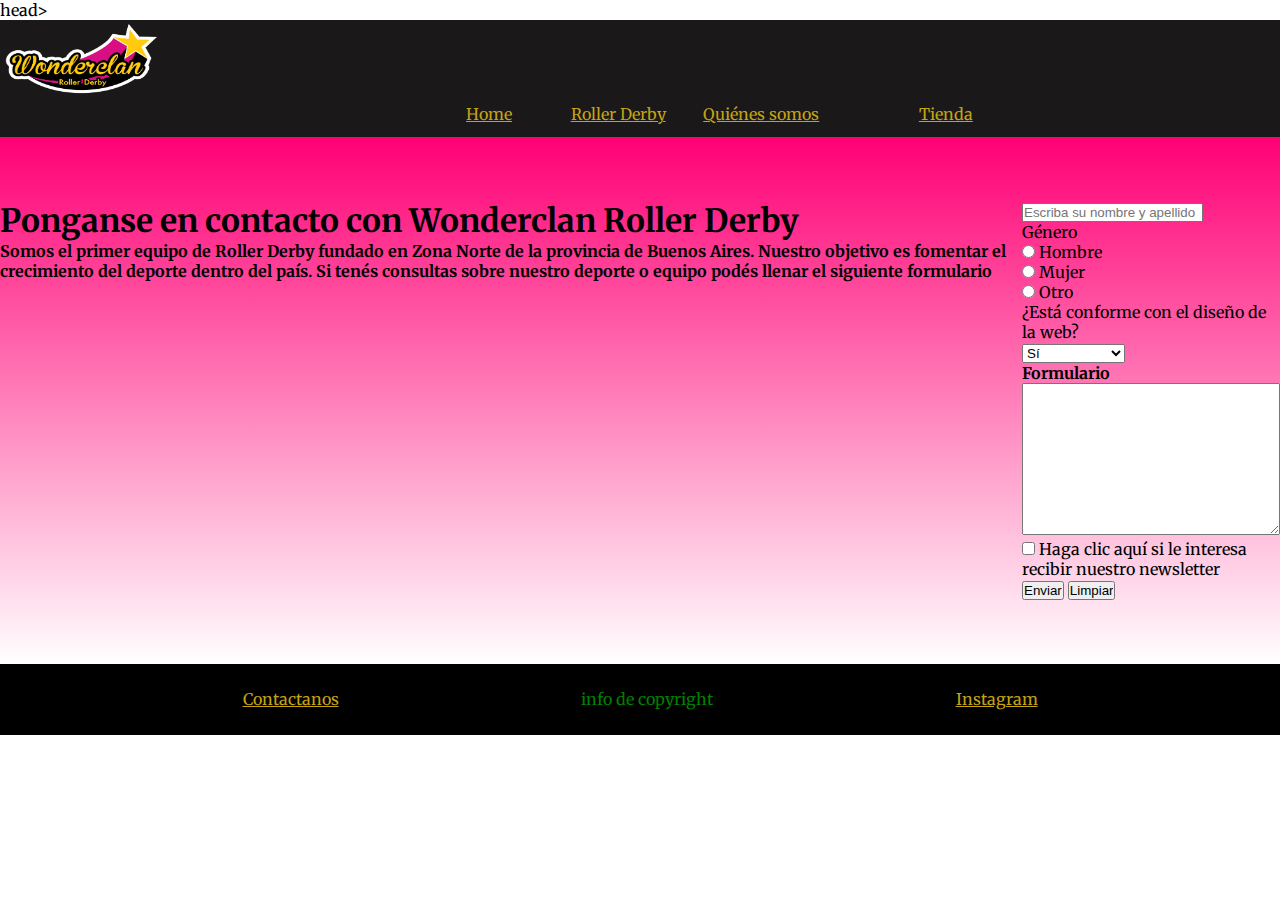
<file: pages/contactanos.html>
<!DOCTYPE html>
<html lang="en">
    head>
        <meta charset="UTF-8">
        <meta http-equiv="X-UA-Compatible" content="IE=edge">
        <meta name="viewport" content="width=device-width, initial-scale=1.0">
        <meta name="keywords" content="Roller Derby, Patín, Deporte, Partido, Autogestión, Feminismo, Disidencia, Zona Norte">
        <meta name="description" content="El primer equipo de Roller Derby en zona norte">
        <link rel="stylesheet" href="../style/style.css">
        <link href="https://fonts.googleapis.com/css2?family=Merriweather:wght@300&display=swap" rel="stylesheet">
        <title>Contactanos</title>
    </head>
    <body>
        <header>
            <nav>
                <img src="../media/logo-wonder-grande.png" width="160" height="80" alt="imagen de logo wonder">
                <ul class="menu">
                    <li class="liMenu "><a href="../index.html" class="enlace">Home</a></li> 
                    <li><a href="./roller-derby.html" class="enlace">Roller Derby</a></li> 
                    <li><a href="./quienes-somos.html" class="enlace">Quiénes somos</a></li>
                    <li><a href="./tienda.html" class="enlace">Tienda</a></li>
                 </ul>
            </nav>
        </header>
        <main class="main__estilo main__gradiente">
            <div>
            <h1>Ponganse en contacto con Wonderclan Roller Derby</h1>
            <strong>Somos el primer equipo de Roller Derby fundado en Zona Norte de la provincia de Buenos Aires. Nuestro objetivo es fomentar el crecimiento del deporte dentro del país. Si tenés consultas sobre nuestro deporte o equipo podés llenar el siguiente formulario</strong>
            </div>
            <div>
            <form action="">
            <div>
                <input type="text" name="" id="" placeholder="Escriba su nombre y apellido">
            </div>
            <div>
                Género
            </div>
            <div>
                <input type="radio" name="sexo" id="hombre">
                <label for="hombre">Hombre</label>
            </div>
            <div>
                <input type="radio" name="sexo" id="mujer">
                <label for="mujer">Mujer</label>
            </div>
            <div>
                <input type="radio" name="sexo" id="no binarie">
                <label for="otro">Otro</label>
            </div>
            <div>
                ¿Está conforme con el diseño de la web?
            </div>
            <div>
                <select name="Conformidad" id="">
                    <option value="y">Sí</option>
                    <option value="n">No</option>
                    <option value="?">Más o menos</option>
                </select>
            </div>
            <div>
                <strong>Formulario</strong>
            </div>
            <div>
                <textarea name="" id="" cols="30" rows="10"></textarea>
            </div>
            <div>
                    <input type="checkbox" name="aceptar" id="">
                    <label for="">Haga clic aquí si le interesa recibir nuestro newsletter</label>
            </div>
            <div>
                <input type="submit" value="Enviar">
                <input type="reset" value="Limpiar">
            </div>
            </form>
            </div>
        </main>
        <footer class="footer__estilo">
            <div>
            <p class="liMenu"><a href="./pages/contactanos.html" class="enlace">Contactanos</a></p>
            </div>
            <div>
            <p class="textoCentro liMenu">info de copyright</p>
            </div>
            <div>
            <p class=" textoIzquierda liMenu"><a href="https://www.instagram.com/wonderclanrd/?hl=es" class="enlace"> Instagram</a></p>
            </div>
        </footer>
    </body>
</html>
</file>
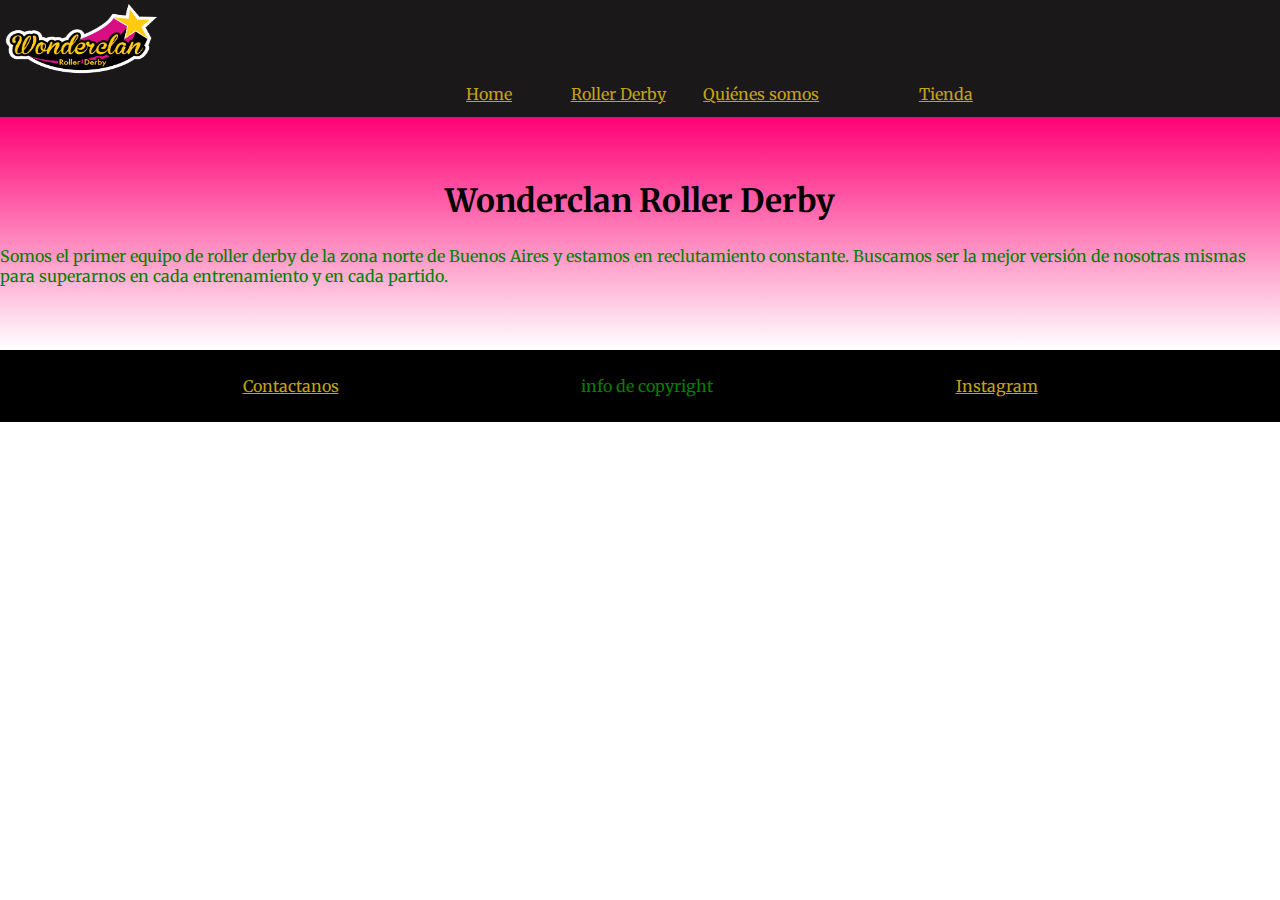
<file: pages/quienes-somos.html>
<!DOCTYPE html>
<html lang="en">
    <head>
        <meta charset="UTF-8">
        <meta http-equiv="X-UA-Compatible" content="IE=edge">
        <meta name="viewport" content="width=device-width, initial-scale=1.0">
        <meta name="keywords" content="Roller Derby, Patín, Deporte, Partido, Autogestión, Feminismo, Disidencia, Zona Norte">
        <meta name="description" content="El primer equipo de Roller Derby en zona norte">
        <link rel="stylesheet" href="../style/style.css">
        <link href="https://fonts.googleapis.com/css2?family=Merriweather:wght@300&display=swap" rel="stylesheet">
        <title>Quiénes somos</title>
    </head>
    <body>
        <header>
            <img src="../media/logo-wonder-grande.png" width="160" height="80" alt="imagen de logo wonder">
            <nav>
                <ul>
                    <li><a href="../index.html" class="enlace">Home</a></li> 
                    <li><a href="./roller-derby.html" class="enlace">Roller Derby</a></li> 
                    <li><a href="./quienes-somos.html" class="enlace">Quiénes somos</a></li>
                    <li><a href="./tienda.html" class="enlace">Tienda</a></li>
                </ul>
            </nav>
        </header>
        <main class="main__estilo main__gradiente">
            <div>
                <h1 class="textoCentro distanciaTextos">Wonderclan Roller Derby</h1>
                <p>Somos el primer equipo de roller derby de la zona norte de Buenos Aires y estamos en reclutamiento constante. Buscamos ser la mejor versión de nosotras mismas para superarnos en cada entrenamiento y en cada partido.</p>
            </div>
        </main>
        <footer class="footer__estilo">
            <div>
                <p class="liMenu"><a href="../pages/contactanos.html" class="enlace">Contactanos</a></p>
            </div>
            <div>
                <p class="textoCentro liMenu">info de copyright</p>
            </div>
            <div>
                <p class=" textoIzquierda liMenu"><a href="https://www.instagram.com/wonderclanrd/?hl=es" class="enlace"> Instagram</a></p>
            </div>
        </footer>
    </body>
</html>
</file>
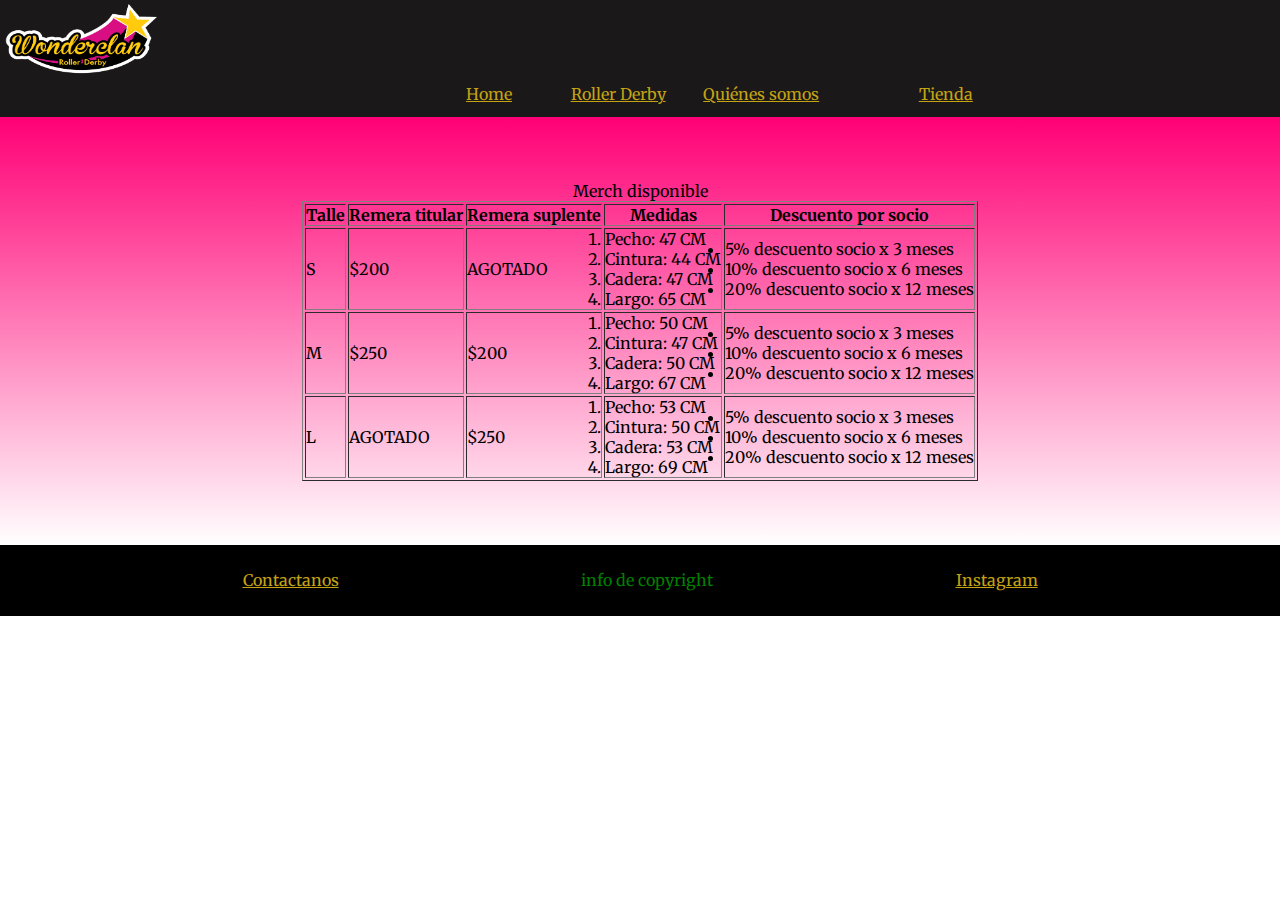
<file: pages/tienda.html>
<!DOCTYPE html>
<html lang="en">
    <head>
        <meta charset="UTF-8">
        <meta http-equiv="X-UA-Compatible" content="IE=edge">
        <meta name="viewport" content="width=device-width, initial-scale=1.0">
        <meta name="keywords" content="Roller Derby, Patín, Deporte, Partido, Autogestión, Feminismo, Disidencia, Zona Norte">
        <meta name="description" content="El primer equipo de Roller Derby en zona norte">
        <link rel="stylesheet" href="../style/style.css">
        <link href="https://fonts.googleapis.com/css2?family=Merriweather:wght@300&display=swap" rel="stylesheet">
        <title>Tienda</title>
    </head>
    <body>
        <header>
            <img src="../media/logo-wonder-grande.png" width="160" height="80" alt="imagen de logo wonder">
            <nav>
                <ul>
                    <li><a href="../index.html" class="enlace">Home</a></li> 
                    <li><a href="./roller-derby.html" class="enlace">Roller Derby</a></li> 
                    <li><a href="./quienes-somos.html" class="enlace">Quiénes somos</a></li>
                    <li><a href="./tienda.html" class="enlace">Tienda</a></li>
                </ul>
            </nav>
        </header>
        <main class="main__estilo main__gradiente">
            <section>
                <article>
                <!-- Vi proyectos de Coder que venden merch. Me gustaría poder hacer algo así pero hasta que esté explicado dejo esta tabla también para poder cumplir con requisitos -->
                    <table class="textoCentrado" border="1px" cellspacing="2px" cellpading="2px">
                        <thead>
                        <tr>
                            <th>Talle</th>
                            <th>Remera titular</th>
                            <th>Remera suplente</th>
                            <th>Medidas</th>
                            <th>Descuento por socio</th>
                        </tr>
                        </thead>
                        <tbody>
                        <tr>
                            <td>S</td>
                            <td>$200</td>
                            <td class="stockAgotado">AGOTADO</td>
                            <td>
                                <ol>
                                    <li>Pecho: 47 CM</li>
                                    <li>Cintura: 44 CM</li>
                                    <li>Cadera: 47 CM</li>
                                    <li>Largo: 65 CM</li>
                                </ol>
                            </td>
                            <td>
                                <ul>
                                    <li>5% descuento socio x 3 meses</li>
                                    <li>10% descuento socio x 6 meses</li>
                                    <li>20% descuento socio x 12 meses</li>
                                </ul>
                            </td>
                        </tr>
                        <tr>
                            <td>M</td>
                            <td>$250</td>
                            <td>$200</td>
                            <td>    
                                <ol>    
                                    <li>Pecho: 50 CM</li>
                                    <li>Cintura: 47 CM</li>
                                    <li>Cadera: 50 CM</li>
                                    <li>Largo: 67 CM</li>
                                </ol>
                            </td>
                            <td>
                                <ul>
                                    <li>5% descuento socio x 3 meses</li>
                                    <li>10% descuento socio x 6 meses</li>
                                    <li>20% descuento socio x 12 meses</li>
                                </ul>
                            </td>
                        </tr>
                        </tbody>
                        <tfoot>
                        <tr>
                            <td>L</td>
                            <td class="stockAgotado">AGOTADO</td>
                            <td>$250</td>
                            <td>
                                <ol>
                                    <li>Pecho: 53 CM</li>
                                    <li>Cintura: 50 CM</li>
                                    <li>Cadera: 53 CM</li>
                                    <li>Largo: 69 CM</li>
                                </ol>
                            </td>
                            <td>
                                <ul>
                                    <li>5% descuento socio x 3 meses</li>
                                    <li>10% descuento socio x 6 meses</li>
                                    <li>20% descuento socio x 12 meses</li>
                                </ul>
                            </td>
                        </tr>
                        </tfoot>
                        <caption>Merch disponible</caption>
                    </table>
                </article>
            </section>
        </main>
        <footer class="footer__estilo">
            <div>
                <p class="liMenu"><a href="../pages/contactanos.html" class="enlace">Contactanos</a></p>
            </div>
            <div>
                <p class="textoCentro liMenu">info de copyright</p>
            </div>
            <div>
                <p class="colorInstagram textoIzquierda liMenu"><a href="https://www.instagram.com/wonderclanrd/?hl=es" class="enlace"> Instagram</a></p>
            </div>
        </footer>
    </body>
</html>
</file>
<file: style/style.css>
@charset "UTF-8";
/* Colores */
/* Fuente */
/* Medidas */
/* Condicional */
/* Colores */
/* Fuente */
/* Medidas */
/* Condicional */
.section1 {
  width: 720px; }

.section2 {
  width: 670px; }

.section3 {
  width: 1440px; }

/* Colores */
/* Fuente */
/* Medidas */
/* Condicional */
p {
  color: green; }

/* Colores */
/* Fuente */
/* Medidas */
/* Condicional */
.clase-extend {
  flex-direction: column; }

* {
  padding: 0px;
  margin: 0px;
  box-sizing: border-box; }

html {
  font-family: "Merriweather", serif; }

header {
  padding-bottom: 1%;
  background: #1a1818; }
  header nav ul {
    list-style: none;
    text-align: right;
    display: grid;
    grid-template-columns: 12% 12% 12% 12% 12% 12%;
    justify-content: end; }

.enlace:link {
  color: #c4a314; }

.enlace:visited {
  color: #c4a314; }

.enlace:hover {
  font-size: 0.9em; }

.main__estilo, .clase-extend {
  background: #FF0075;
  color: black;
  padding-top: 5%;
  padding-bottom: 5%;
  display: flex;
  justify-content: space-evenly;
  background-image: linear-gradient(#FF0075, white); }

.footer__estilo {
  background-color: black;
  color: #c4a314;
  padding-bottom: 2%;
  padding-top: 2%;
  display: flex;
  justify-content: space-evenly; }

.textoIzquierda {
  text-align: left; }

.textoCentro {
  text-align: center; }

.textoDerecha {
  text-align: right; }

.imagenCentrada {
  display: block;
  margin: auto; }

.main__rollerDerby {
  flex-direction: column;
  font-family: "Merriweather", serif;
  background-image: linear-gradient(#FF0075, white); }

.distanciaTextos {
  margin-bottom: 2%; }

@media only screen and (max-width: 767px) and (min-width: 321px) {
  body {
    background-color: black; } }

.section__tamaño {
  padding-bottom: 10%; }

.div__entrenar {
  padding-bottom: 70%; }
</file>
